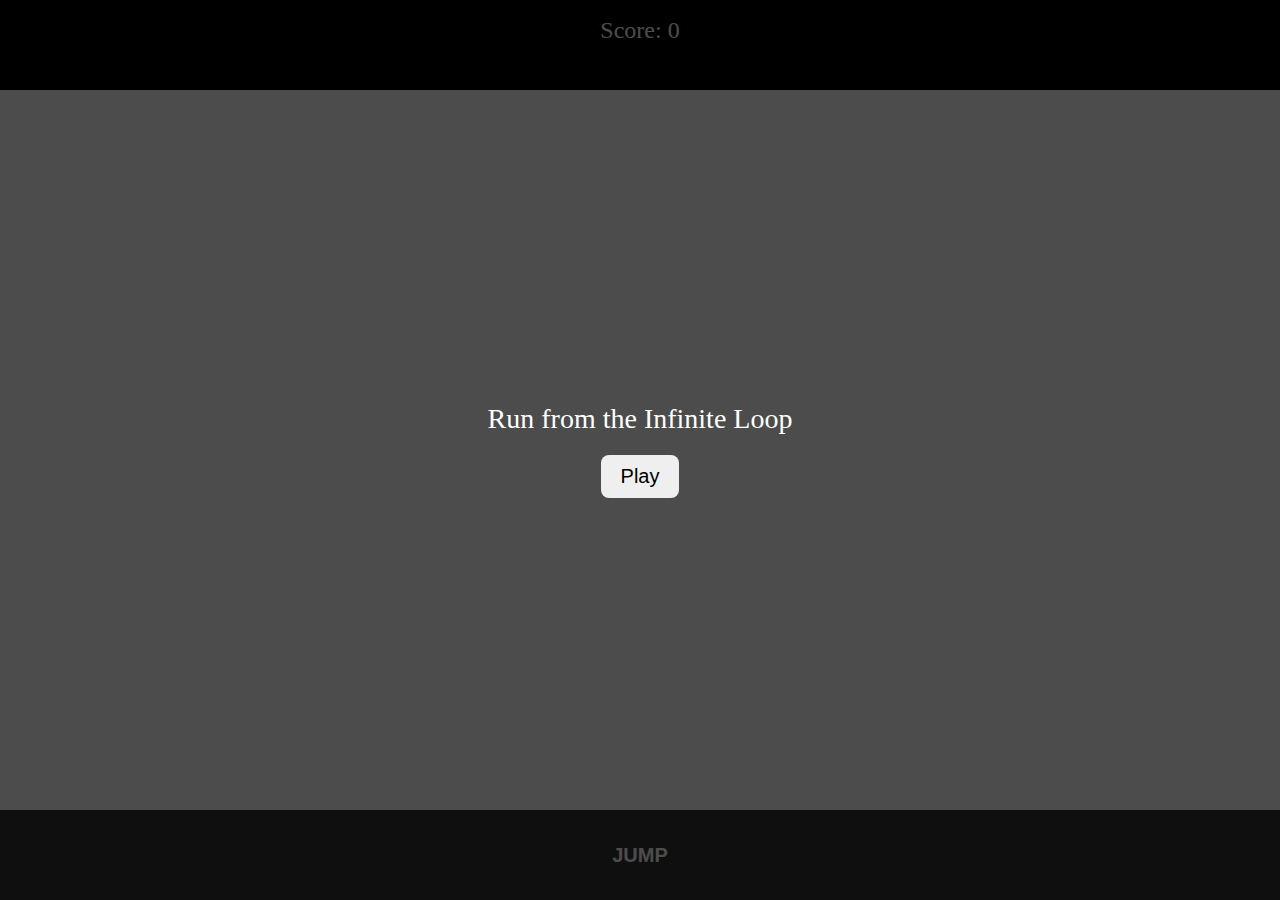
<file: index.html>
<!DOCTYPE html>
<html lang="en">
<head>
  <meta charset="UTF-8" />
  <meta name="viewport" content="width=device-width, initial-scale=1.0" />
  <title>Run from the Infinite Loop</title>
  <style>
    body {
      margin: 0;
      background: black;
      display: flex;
      flex-direction: column;
      align-items: center;
      height: 100vh;
      overflow: hidden;
    }
    #scoreBoard {
      height: 10%;
      width: 100%;
      color: white;
      font-size: 24px;
      text-align: center;
      line-height: 2.5;
    }
    #gameContainer {
      background: white;
      flex: 1;
      display: flex;
      align-items: center;
      justify-content: center;
      width: 100%;
    }
    #gameCanvas {
      background: white;
      display: block;
    }
    #jumpBtn {
      height: 10%;
      width: 100%;
      font-size: 20px;
      font-weight: bold;
      background: #333;
      color: white;
      border: none;
      outline: none;
    }
    #overlay {
      position: absolute;
      top: 0;
      left: 0;
      width: 100%;
      height: 100%;
      background: rgba(0,0,0,0.7);
      display: flex;
      flex-direction: column;
      justify-content: center;
      align-items: center;
      color: white;
      font-size: 28px;
      display: none;
    }
    #overlay button {
      margin-top: 20px;
      padding: 10px 20px;
      font-size: 20px;
      border: none;
      border-radius: 8px;
      cursor: pointer;
    }
  </style>
</head>
<body>
  <div id="scoreBoard">Score: 0</div>

  <div id="gameContainer">
    <canvas id="gameCanvas"></canvas>
  </div>

  <button id="jumpBtn">JUMP</button>

  <div id="overlay">
    <div id="overlayText"></div>
    <button id="playBtn">Play</button>
  </div>

  <script src="js/game.js"></script>
</body>
</html>
</file>
